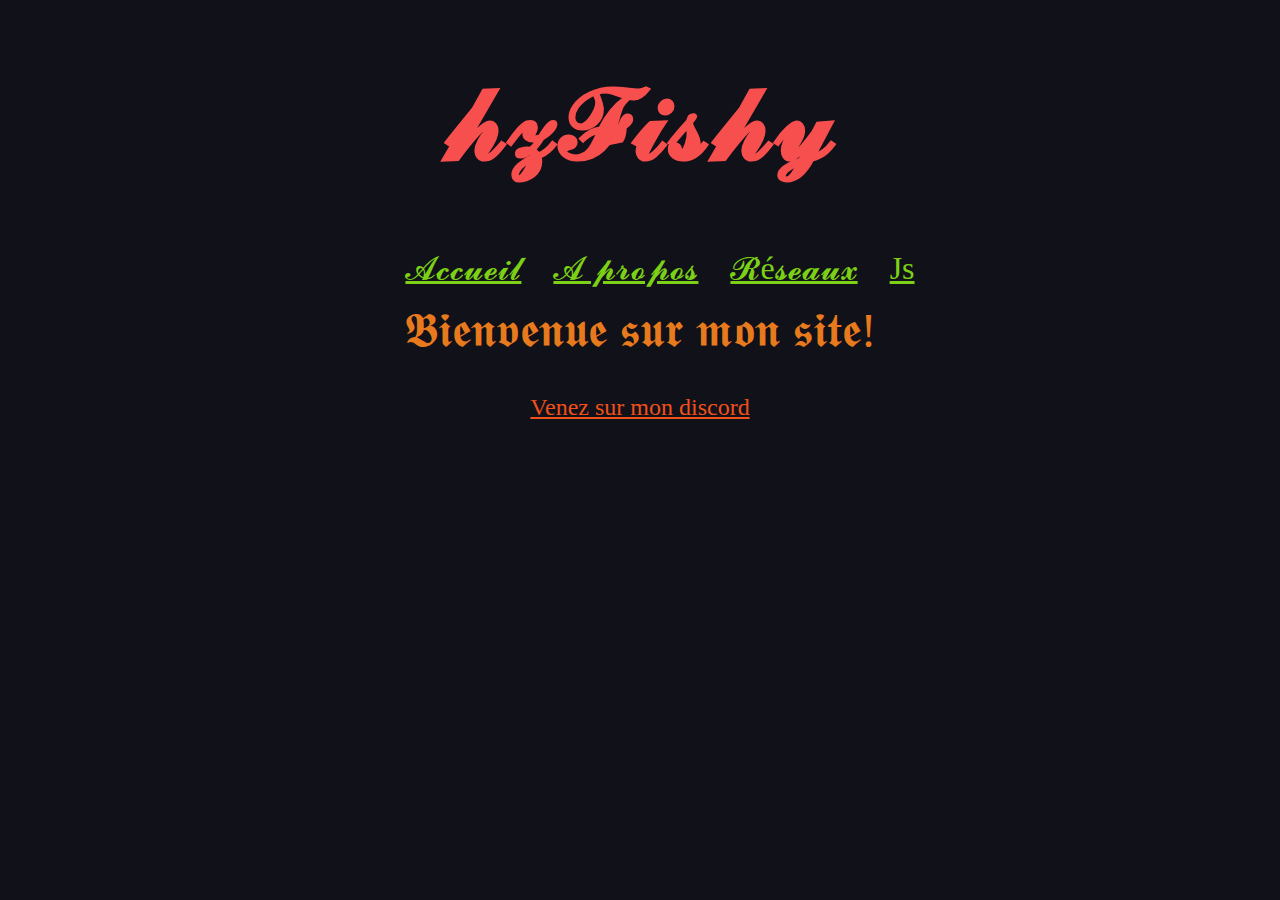
<file: index.html>
<!DOCTYPE html>
 <html>
 
<head>
	<title>𝓘𝓷𝓭𝓮𝔁</title>
	<link rel="icon" href="favicon.ico" />
	
</head>

  <center>
  <h1 style="color: #F74F4E;font-size:100px">𝓱𝔃𝓕𝓲𝓼𝓱𝔂</h1>
  </center>
<center>

<body>
    
    <nav>
        <ul>
            <center>
          <p><a href="index.html" style="color:#7CD016;font-size:200%">𝓐𝓬𝓬𝓾𝓮𝓲𝓵</a>
            <a >&nbsp;&nbsp;&nbsp;&nbsp;&nbsp;&nbsp;</a>
            <a href="apropos.html" style="color:#7CD016;font-size:200%">𝓐 𝓹𝓻𝓸𝓹𝓸𝓼</a>
            <a >&nbsp;&nbsp;&nbsp;&nbsp;&nbsp;&nbsp;</a>
            <a href="reseaux.html" style="color:#7CD016;font-size:200%">𝓡é𝓼𝓮𝓪𝓾𝔁</a>
            <a >&nbsp;&nbsp;&nbsp;&nbsp;&nbsp;&nbsp;</a>
			<a href="javascript.html" style="color:#7CD016;font-size:200%">Js</a><p>
            </center>
        </ul>
    </nav>

</center>

<center>
        <font face="Verdana" color="#E87A1E" size="+7">𝕭𝖎𝖊𝖓𝖛𝖊𝖓𝖚𝖊 𝖘𝖚𝖗 𝖒𝖔𝖓 𝖘𝖎𝖙𝖊!</font>

        
          <br><br>
        <p>
            <font  face="Verdana" size="5"><a href="https://discord.com/invite/SuEtkmPZ7S" style="color:#F0501A">Venez sur  mon discord</a></font>
        </p>
</center>

<center>
	<div class="box1">
  <iframe width="560" height="315" src="https://www.youtube.com/embed/QhrjAIR5lLM" title="YouTube video player" frameborder="0" allow="accelerometer; autoplay; clipboard-write; encrypted-media; gyroscope; picture-in-picture" allowfullscreen></iframe>
	</div>
  </center>
<br>

<body style="background-color:#111119;">
</body>


</html>
</file>
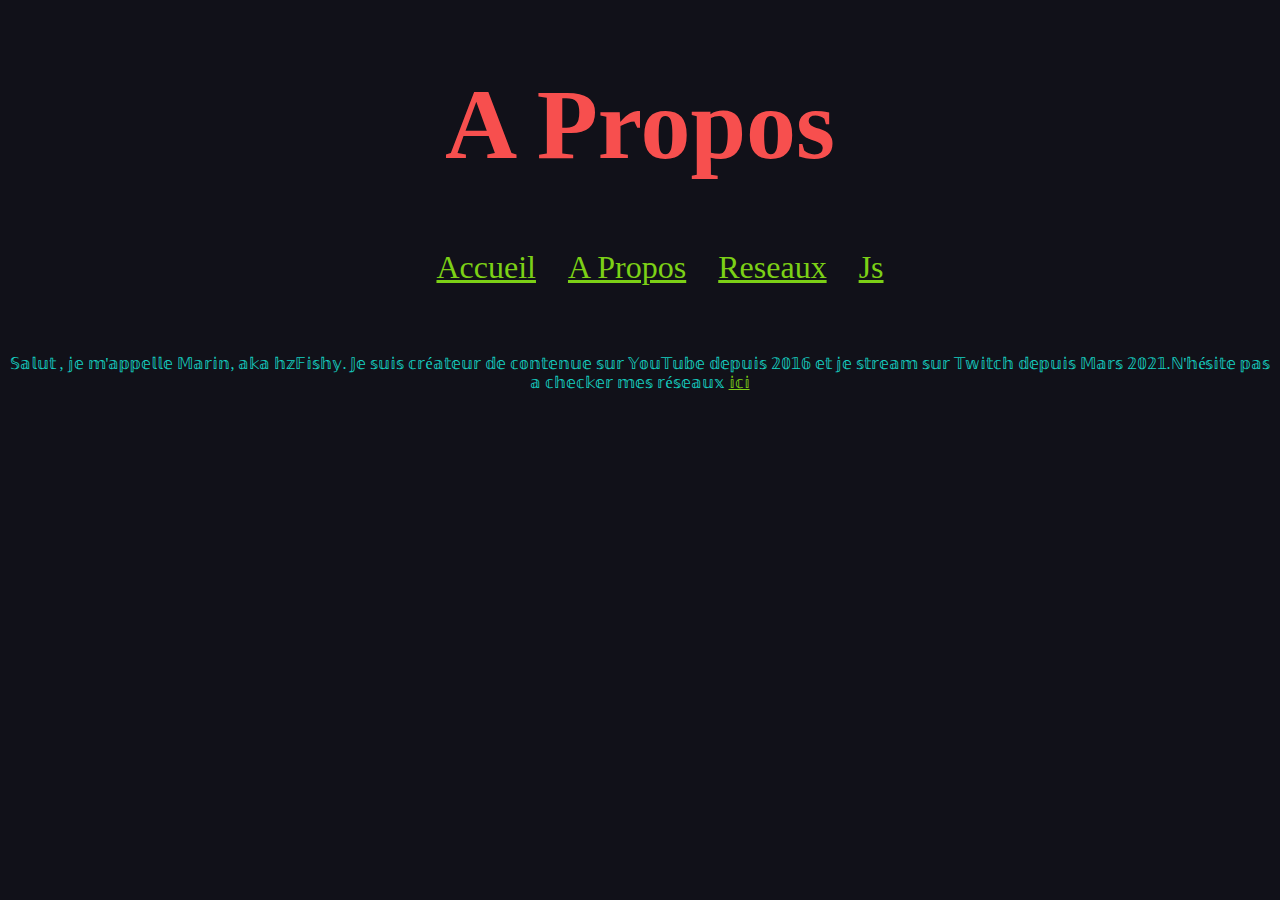
<file: apropos.html>
<!DOCTYPE html>
<html>
    <head>
        <title>𝓐 𝓹𝓻𝓸𝓹𝓸𝓼</title>
        <link rel="icon" href="favicon.ico" />
    </head>

 <center>
  <h1 style="color: #F74F4E;font-size:100px">A Propos</h1>
 </center
<body>


<body>
    
    <nav>
        <ul>
            <center>
          <p><a href="index.html" style="color:#7CD016;font-size:200%">Accueil</a>
            <a >&nbsp;&nbsp;&nbsp;&nbsp;&nbsp;&nbsp;</a>
            <a href="apropos.html" style="color:#7CD016;font-size:200%">A Propos</a>
            <a >&nbsp;&nbsp;&nbsp;&nbsp;&nbsp;&nbsp;</a>
            <a href="reseaux.html" style="color:#7CD016;font-size:200%">Reseaux</a>
            <a >&nbsp;&nbsp;&nbsp;&nbsp;&nbsp;&nbsp;</a>
			<a href="javascript.html" style="color:#7CD016;font-size:200%">Js</a><p>
            </center>
        </ul>
    </nav>
</body>

<body>

    <br><br>
    <center>
        <p style="color:#16D0C1";vertical-align>𝕊𝕒𝕝𝕦𝕥 , 𝕛𝕖 𝕞'𝕒𝕡𝕡𝕖𝕝𝕝𝕖 𝕄𝕒𝕣𝕚𝕟, 𝕒𝕜𝕒 𝕙𝕫𝔽𝕚𝕤𝕙𝕪. 𝕁𝕖 𝕤𝕦𝕚𝕤 𝕔𝕣é𝕒𝕥𝕖𝕦𝕣 𝕕𝕖 𝕔𝕠𝕟𝕥𝕖𝕟𝕦𝕖 𝕤𝕦𝕣 𝕐𝕠𝕦𝕋𝕦𝕓𝕖 𝕕𝕖𝕡𝕦𝕚𝕤 𝟚𝟘𝟙𝟞 𝕖𝕥 𝕛𝕖 𝕤𝕥𝕣𝕖𝕒𝕞 𝕤𝕦𝕣 𝕋𝕨𝕚𝕥𝕔𝕙 𝕕𝕖𝕡𝕦𝕚𝕤 𝕄𝕒𝕣𝕤 𝟚𝟘𝟚𝟙.ℕ'𝕙é𝕤𝕚𝕥𝕖 𝕡𝕒𝕤 𝕒 𝕔𝕙𝕖𝕔𝕜𝕖𝕣 𝕞𝕖𝕤 𝕣é𝕤𝕖𝕒𝕦𝕩
        <a href="reseaux.html" style="color:#7CD016;">𝕚𝕔𝕚</a></p>
    </center>

</body>

<body style="background-color:#111119;">
</body>

</body> 
</html>
</file>
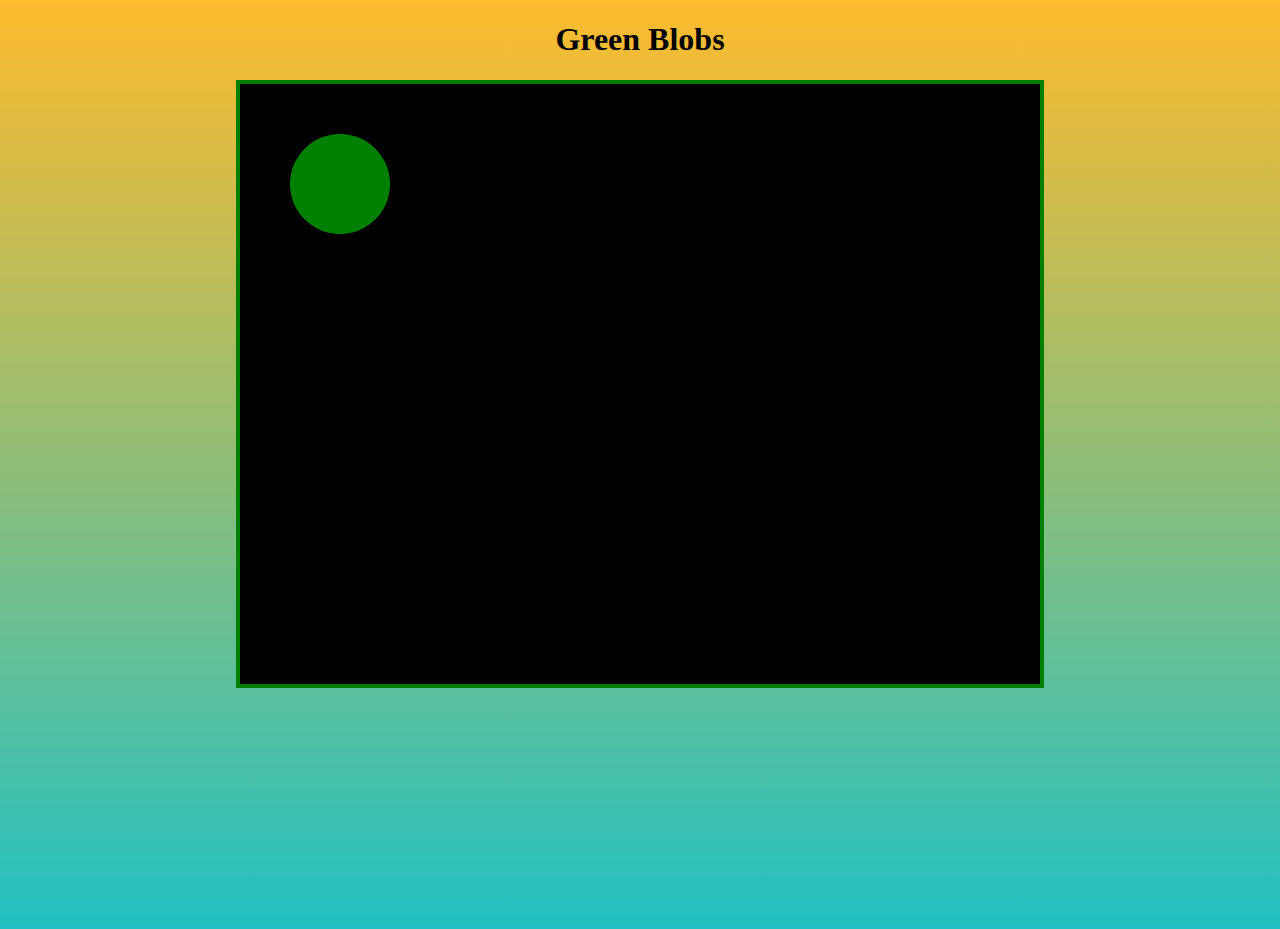
<file: blob.html>
<!DOCTYPE html>
<html lang="en">
  <head>
    <meta charset="UTF-8" />
    <meta name="viewport" content="width=device-width, initial-scale=1.0" />
    <title>Document</title>
    <style>
      #gameArea {
        border: 4px solid green;
      }

      body {
        height: 100vh;
        background: linear-gradient(
          0deg,
          rgba(34, 193, 195, 1) 0%,
          rgba(253, 187, 45, 1) 100%
        );
        text-align: center;
        overflow: hidden; /*Hide scrollbars*/
      }
      h1 {
        font-family: Comic Sans MS;
      }
    </style>
  </head>
  <body>
    <h1>Green Blobs</h1>
    <canvas id="gameArea" width="800" height="600"></canvas>
    <script src="js/index.js"></script>
  </body>
</html>
</file>
